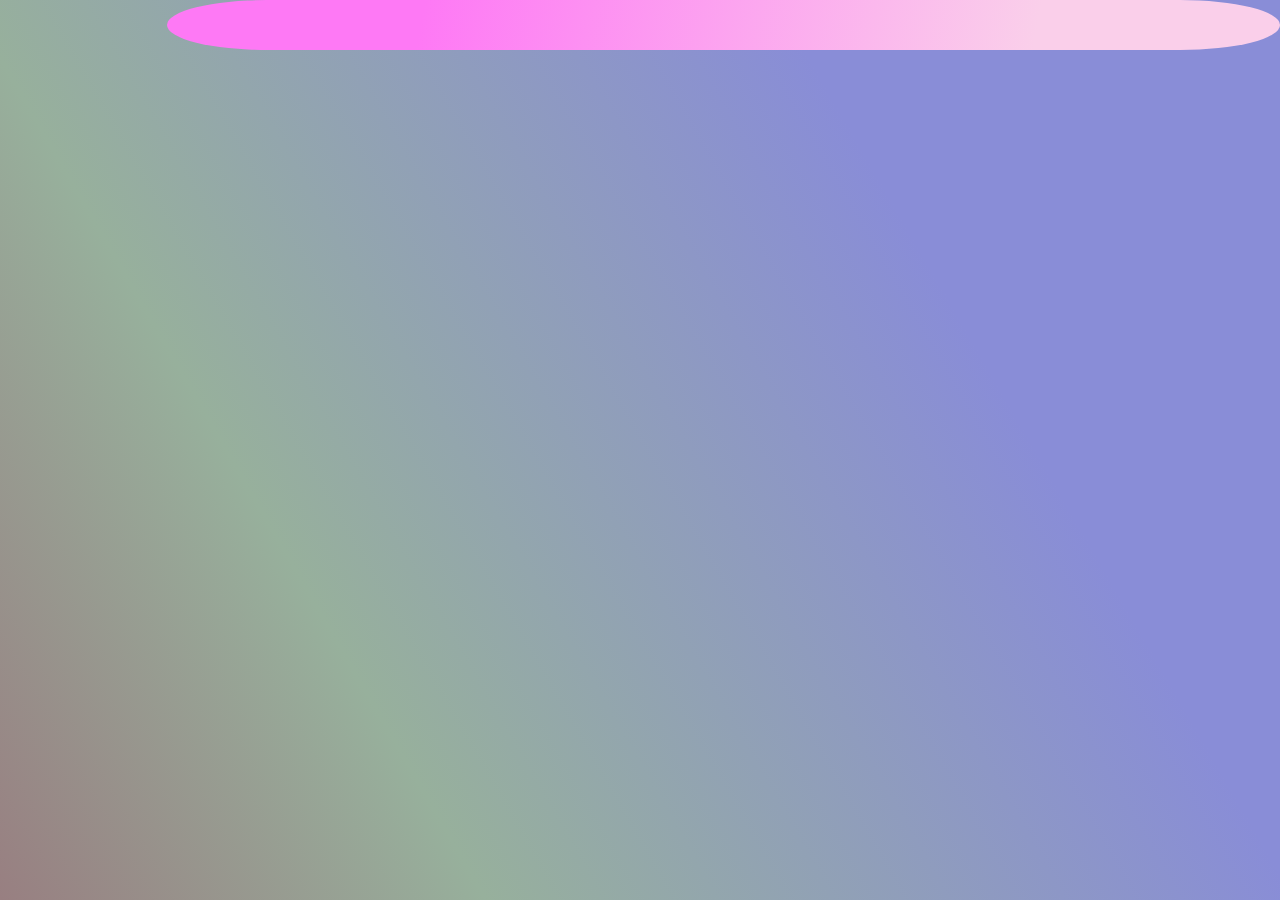
<file: LOFT WEBSITE/splash.html>
<html lang="en">
    <head>
        <meta charset="UTF-8">
        <meta name="viewport" content="width=device-width, initial-scale=1.0">
        <meta http-equiv="X-UA-Compatible" content="ie-edge">

        <link rel="stylesheet" href="css/style.css">
        <title>THE LOFT BOYS.</title>
    </head>
    <body id="page0">
        <container id="placements">
            <nav></nav>
            <main id="Slideshow"></main>
        </container>
    </body>
</html>
</file>
<file: LOFT WEBSITE/css/style.css>
* {
    padding: 0;
    margin: 0;
    box-sizing:border-box;
}

body {
    /* width: 100vw; */
    /* display:block; */
    /* background-position: bottom; */
    background: rgb(152,127,129);
    background: linear-gradient(60deg, rgba(152,127,129,1) 0%, rgba(151,176,156,1) 27%, rgba(137,141,215,1) 72%);
    
}


ul {
    padding-top: 20px; 
    display: flex;
    justify-content: space-between;
}


ul, li {
    text-align: center;
    list-style: none;
}

li {
    flex-grow: 1;
    font-size: large;
}

.menuLink {
    text-decoration: none;
    color: inherit;
}



#placements {
    overflow: hidden;
    justify-content: center;
    height: 100vh;
    display: grid;
    grid-template-columns: 0.3fr 1.3fr 0.7fr;
    grid-template-rows: 0.4fr 1fr 1fr;
    /* column-gap: 50px; */
}

.Members {
    /* Display */
    display: flex;
    flex-direction: column;
    /* Grid */
    width: 100%;
    grid-column-start: 1;
    grid-column-end: 2;
    grid-row-start: 1;
    grid-row-end: 5;
    /* Apperances */
    background: #56ab2f;  /* fallback for old browsers */
    background: -webkit-linear-gradient(to right, #a8e063, #56ab2f);  /* Chrome 10-25, Safari 5.1-6 */
    background: linear-gradient(to right, #a8e063, #56ab2f); /* W3C, IE 10+/ Edge, Firefox 16+, Chrome 26+, Opera 12+, Safari 7+ */
    font-family: 'Segoe UI', Tahoma, Geneva, Verdana, sans-serif;
    color: white ;
    /* Spacing */
    z-index: 101;
    padding: 1em;
}

.Members h3 {
    font-family: 'Lobster', Arial, Helvetica, sans-serif;
    font-size: 60px;
    line-height: 1.5em;
    margin-bottom: 20px;
}

.Members div {
    flex-grow: 1;
}

.memberTitle {
    /* flex-grow: 2; */
}

.halfCircleBottom {
     height: 100px;
     width: 100%;
     border-radius: 0 0 50% 50%;
}


nav {
    /* Grid */
    width: 100%;
    grid-column-start: 2;
    grid-column-end: 5;
    grid-row-start: 1;
    grid-row-end: 1;
    /* Appearances */
    background: rgb(254,121,245);
    background: linear-gradient(100deg, rgba(254,121,245,1) 23%, rgba(250,207,234,1) 78%);
    color: #bcd5c7;
    font-family: 'Tomorrow', Impact, Haettenschweiler, 'Arial Narrow Bold', sans-serif ;
    /* Spacing */
    margin-bottom: 20px;
    z-index: 99;
    /* Creating Oval Shape*/
    height: 50px;
    border-radius: 200px / 50px;
}

.behindNavBox {
    height: 1.5em;
    width: 7em;
    background: rgb(93,134,127);
    background: linear-gradient(90deg, rgba(93,134,127,0.7964227927499125) 0%, rgba(76,77,111,0.8048261540944502) 90%);
    position: relative;
    right: 17%;
    z-index: -1;

}

.Products {
    overflow: auto;;
    /* Grid */
    grid-column-start: 2;
    grid-column-end: 3;
    grid-row-start: 2;
    grid-row-end: 5;
    /* Appearances */
    background: rgb(201,182,127);
    background: linear-gradient(60deg, rgba(201,182,127,1) 45%, rgba(179,90,193,1) 65%);
    background-position: top;
    font-family: 'Abel', 'Segoe UI', Tahoma, Geneva, Verdana, sans-serif;
    color: white ;
    font-size: 1.4em;;
    /* Spacing */
    margin: 30px 100px 30px 0px;
}

.Products h2 {
    text-align: center;
    font-size: 5em;
}

.Products p {
    padding: 1em 2em;
}

.Grabber h3 {
    font-size: 25px;
    font-family: 'Abel', 'Segoe UI', Tahoma, Geneva, Verdana, sans-serif;
    padding: 20px 0px 30px 0px;
}

.Grabber p {
    font-size: 10px;
    padding: 0px 30px;
    text-align: center;
}

.Grabber .news {
    font-size: 2.3em;
}

.Grabber {
    overflow: auto;
    /* Grid; */
    grid-column-start: 3;
    grid-column-end: 5;
    grid-row-start: 2;
    grid-row-end: 5;
    justify-content: stretch;
    /* Apperances */
    color: #bcd5c7;
    background: rgb(195,179,178);
    background: linear-gradient(70deg, rgba(195,179,178,0.7880194314053747) 29%, rgba(182,109,219,1) 59%);
    /* Spacing*/
    margin: 30px 0px;
    text-align: center;
}

.Social {
    background: blue;
    /* Grid */
    grid-column-start: 3;
    grid-column-end: 5;
    grid-row-start: 4;
    grid-row-end: 4;
    /* Margins */
    margin-right: 10%;
}
</file>
